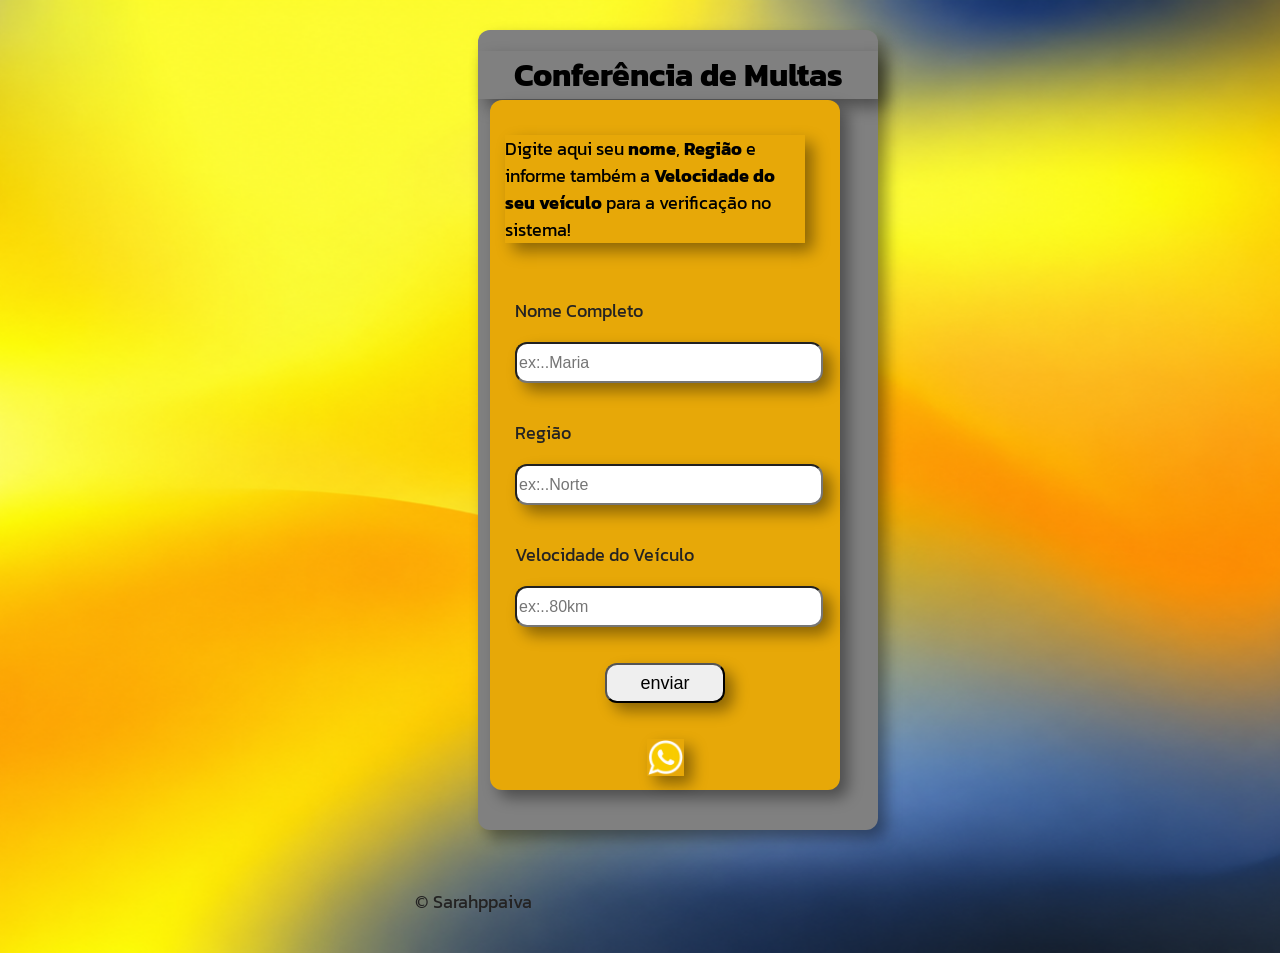
<file: pagn.meio1/index.html>
<!DOCTYPE html>
<html lang="en">
<head>
    <meta charset="UTF-8">
    <meta name="viewport" content="width=device-width, initial-scale=1.0">
    <link rel="preconnect" href="https://fonts.googleapis.com">
    <link rel="preconnect" href="https://fonts.gstatic.com" crossorigin>
    <link href="https://fonts.googleapis.com/css2?family=Google+Sans:ital,opsz,wght@0,17..18,400..700;1,17..18,400..700&family=Kanit:ital,wght@0,100;0,200;0,300;0,400;0,500;0,600;0,700;0,800;0,900;1,
    100;1,200;1,300;1,400;1,500;1,600;1,700;1,800;1,900&family=Noto+Sans+Chakma&family=Prompt:ital,wght@0,100;0,200;0,300;0,400;0,500;0,600;0,700;0,800;0,900;1,100;1,200;1,300;1,400;1,500;1,600;1,700;1,800;1,900&family=Roboto+Condensed:
    ital,wght@0,100..900;1,100..900&family=Rubik:ital,wght@0,300..900;1,300..900&display=swap" rel="stylesheet">
    <link rel="stylesheet" href="style.css">
    <script src="script.js" defer></script>
    <link rel="shortcut icon" href="../fotos.proj/user.png" type="image/x-icon">
    <title>Multas</title>
</head>
<body>
    

    <div class="container">

     <div class="borda-cinza">
        <div class="texto"><h1>Conferência de Multas</h1></div> 
     </div>
        <div class="quadrado"> 
            <div class="paragrafo"><p>Digite aqui seu <strong>nome</strong>, <strong>Região</strong> e<br>
                informe também a <strong>Velocidade do seu veículo</strong> para a verificação no sistema!</p></div> <br>
            <form id="formulario-multas">
                <p>Nome Completo</p>
           <input type="text" placeholder="ex:..Maria" id="nome" name="nome"> 
           <br> <br> 
           <p>Região</p>
           <input type="text" placeholder="ex:..Norte" id="regiao" name="regiao">
           <br> <br>
              <p>Velocidade do Veículo</p>
           <input type="number" placeholder="ex:..80km" id="velocidade" name="velocidade" >
           <br> <br> <br>
          <input type="submit" value="enviar"> 
          <br> <br> <br>
          <div class="imagens">
            <a href="https://www.motoragora.com.br/detran-pe-telefone/">
          <img src="../fotos.proj/imgwhatsap.png"  alt="aba para ligação"></a>
          </div>
        </div>
          </form>
    </div>
    
     <div class="name">
     <p>&copy; Sarahppaiva</p>
    </div>
</body>
</html>
</file>
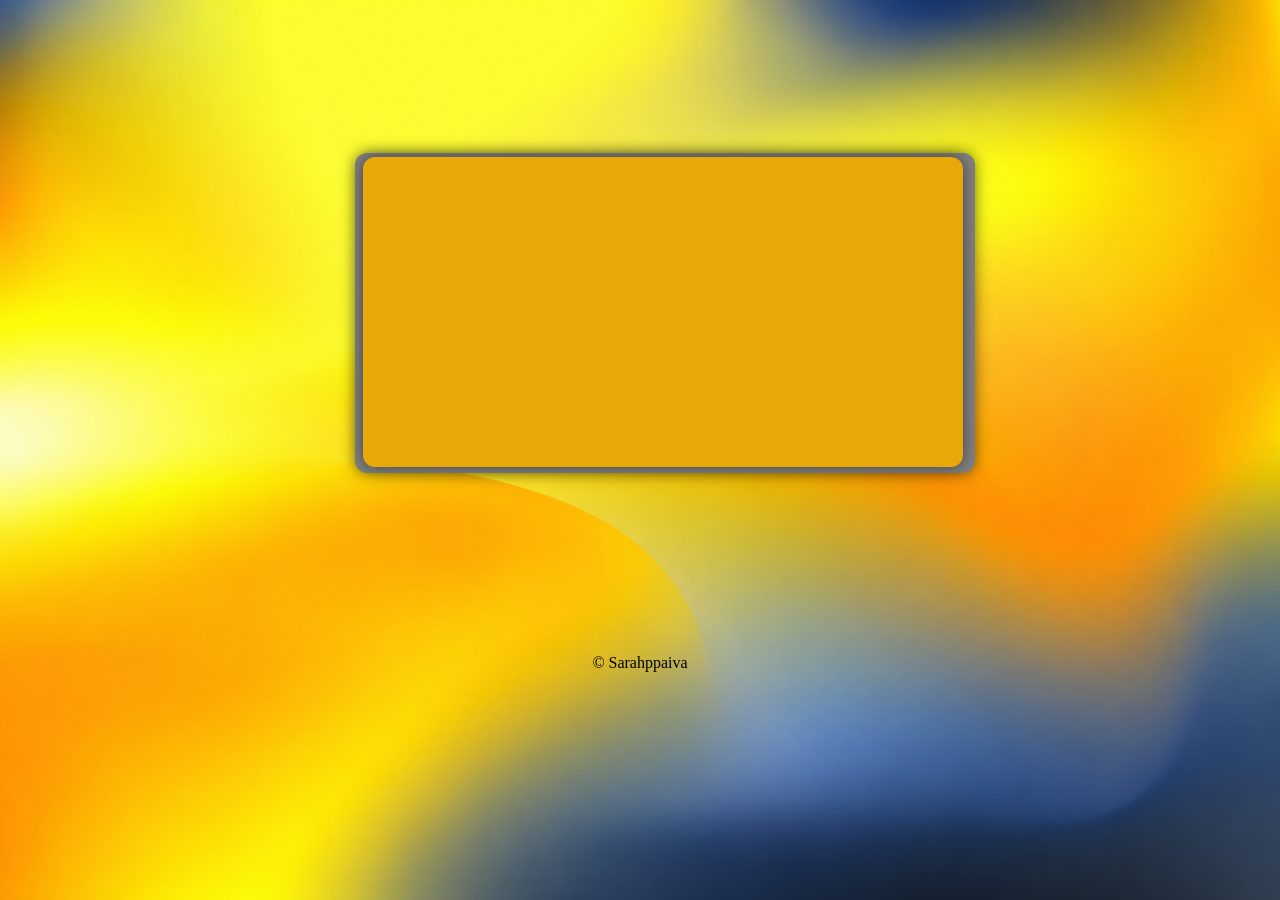
<file: pagn.final/resultado.html>
<!DOCTYPE html>
<html lang="en">
<head>
    <meta charset="UTF-8">
    <meta name="viewport" content="width=device-width, initial-scale=1.0">
    <link rel="stylesheet" href="style.css">
    <link rel="shortcut icon" href="../fotos.proj/user.png" type="image/x-icon">
    <title>Multas</title>
</head>
<body>
<div class="container">
    <div class="quadrado-cinza">
     <div class="quadrado-laranja">
        <div id="resultado-consulta"></div>
     </div>
    </div>
</div>
 <div class="name">
     <p>&copy; Sarahppaiva</p>
    </div>
    <script src="resultado.js"></script>
</body>
</html>
</file>
<file: pagn.meio1/style.css>
body{
    background-image: url(../fotos.proj/fotopaginci.png) ;
    background-size: cover;
    background-position: center;
    background-repeat: no-repeat;
    place-items: center; /*deixa no centro*/
    display: grid;
    min-height: 100vh;
    margin: 0;
}
.container{
    position: relative;
    width: 300px;
    min-height: 750px;
    margin-top: 100px;
}
.borda-cinza{
    background-color: gray;
    border-radius: 12px;
    width: 400px;
    min-height: 800px;
    box-shadow: 8px 8px 15px rgba(0, 0, 0, 0.4);

    position: absolute;
    top: -70px;
    left:-12px;

    z-index: 1;
} 
.quadrado{
    background-color: rgb(231, 168, 8);
    border-radius: 12px;
    padding: 175px;
    height: 690px;
    min-height: 0;
    box-sizing: border-box;
    color: white;
    box-shadow: 8px 8px 15px rgba(0, 0, 0, 0.4);
    
    position: relative;
    z-index: 2;
}
.texto{
    text-align: center;
    margin-top: 20px;
    box-shadow: 8px 8px 15px rgba(0, 0, 0, 0.4);
    font-family: "Kanit", sans-serif;
}
.paragrafo{
    width: 300px;
    margin-left: -10px;
}
.paragrafo p{
    font-size: 18px;
    text-align: left;
    overflow-wrap: normal;
    word-break: normal;
    margin-top: -140px;
    color: black;
    box-shadow: 8px 8px 15px rgba(0, 0, 0, 0.4);
    font-family: "Kanit", sans-serif;
}
p{
    width: 300px;
    margin-left: -150px;
    font-size: 18px;
    text-align: left;
    overflow-wrap: normal;
    word-break: normal;
    color: rgb(36, 35, 35);
    font-family: "Kanit", sans-serif;
}
.imagens {
    display: flex;
    justify-content: center;
    gap: 20px;
}
.imagens img{
    width: 37px;
    box-shadow: 8px 8px 15px rgba(0, 0, 0, 0.4);
}
img {
    transition: 0.3s;
}

img:hover {
    transform: translateY(-10px);
}
.genero{
    display: grid;
    margin-left: -150px;
}
input[type="text"] {
    width: 300px;
    height: 35px;
    font-size: 16px;
    margin-left: -150px;
    border-radius: 12px;
    box-shadow: 8px 8px 15px rgba(0, 0, 0, 0.4);
}
input[type="number"] {
    width: 300px;
    height: 35px;
    font-size: 16px;
    margin-left: -150px;
    border-radius: 12px;
    box-shadow: 8px 8px 15px rgba(0, 0, 0, 0.4);
}
input[type="submit"] {
    width: 120px;
    height: 40px;
    font-size: 18px;
    margin-left: -60px;
    border-radius: 12px;
    box-shadow: 8px 8px 15px rgba(0, 0, 0, 0.4);
}
input[type="submit"] {
    transition: 0.3s ease;
}
input[type="submit"]:hover {
    transform: translateY(-10px);
}
.name {
    position: relative;
    left: 0;
    width: auto;
    text-align: center;
    margin: 20px 0;
}
</file>
<file: pagn.final/style.css>
body {
    background-image: url("../fotos.proj/fotopaginci.png");
    background-size: 100% 100vh;
    background-position: center top;
    background-repeat: no-repeat;

    min-height: 100vh;
    margin: 0;

    display: grid;
    place-items: center;
}

.container {
    position: relative;
    width: 600px;
    min-height: 180px;
    margin-top: -300px;
}

.quadrado-cinza {
    background-color: gray;
    border-radius: 12px;
    width: 620px;
    height: 320px;
    box-shadow: 0 0 15px rgba(0, 0, 0, 0.5);

    position: absolute;
    top: 180px;
    left: 15px;

    z-index: 1;
}
.quadrado-laranja {
    background-color: rgb(231, 168, 8);
    border-radius: 12px;

    width: 600px;
    height: 310px;

    box-shadow: 0 0 15px rgba(0, 0, 0, 0.5);

    position: relative;
    top: 4px;
    left: 8px;

    z-index: 2;
}
#resultado-consulta {
    white-space: pre-line;
    text-align: center;
    font-family: Arial, sans-serif;
    font-size: 18px;
    line-height: 1.6;
    white-space: pre-line;

    padding-top: 30px;
}
</file>
